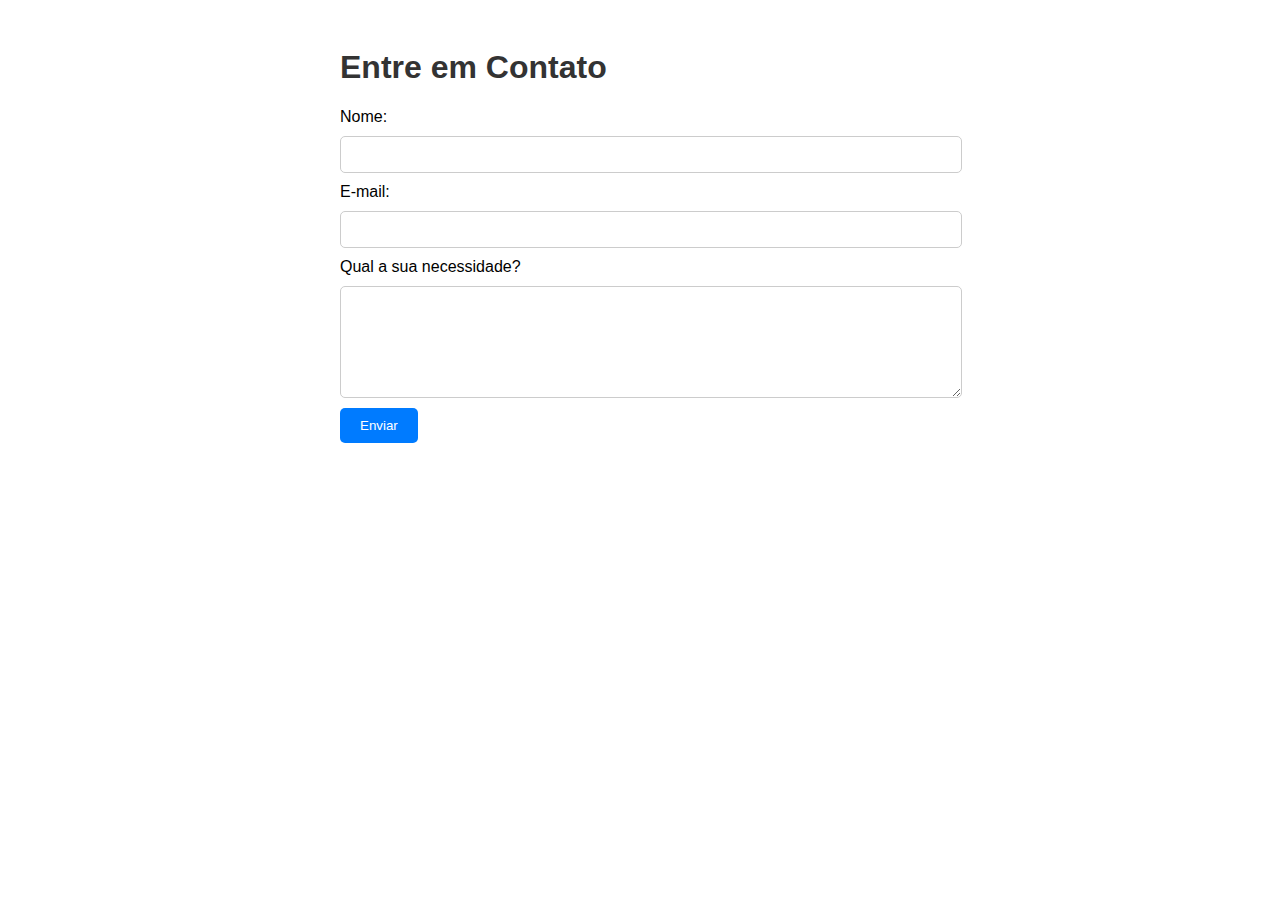
<file: contato.html>
<!DOCTYPE html>
<html>
<head>
    <title>Página de Contato</title>
    <style>
        /* Estilos CSS */
        body {
            font-family: Arial, sans-serif;
        }
        .container {
            max-width: 600px;
            margin: 0 auto;
            padding: 20px;
        }
        h1 {
            color: #333;
        }
        label, input, textarea {
            display: block;
            margin-bottom: 10px;
        }
        input, textarea {
            width: 100%;
            padding: 10px;
            border: 1px solid #ccc;
            border-radius: 5px;
        }
        button {
            background-color: #007BFF;
            color: #fff;
            border: none;
            padding: 10px 20px;
            border-radius: 5px;
            cursor: pointer;
        }
    </style>
</head>
<body>
    <div class="container">
        <h1>Entre em Contato</h1>
        <form id="contact-form">
            <label for="name">Nome:</label>
            <input type="text" id="name" name="name" required>

            <label for="email">E-mail:</label>
            <input type="email" id="email" name="email" required>

            <label for="message">Qual a sua necessidade?</label>
            <textarea id="message" name="message" rows="6" required></textarea>

            <button type="submit">Enviar</button>
        </form>
    </div>

    <script>
        // manipular o envio do formulário
        document.getElementById("contact-form").addEventListener("submit", function(event) {
            event.preventDefault(); // impede o envio padrão do formulário
            alert("O formulário foi enviado com sucesso!"); 
        });
    </script>
</body>
</html>
</file>
